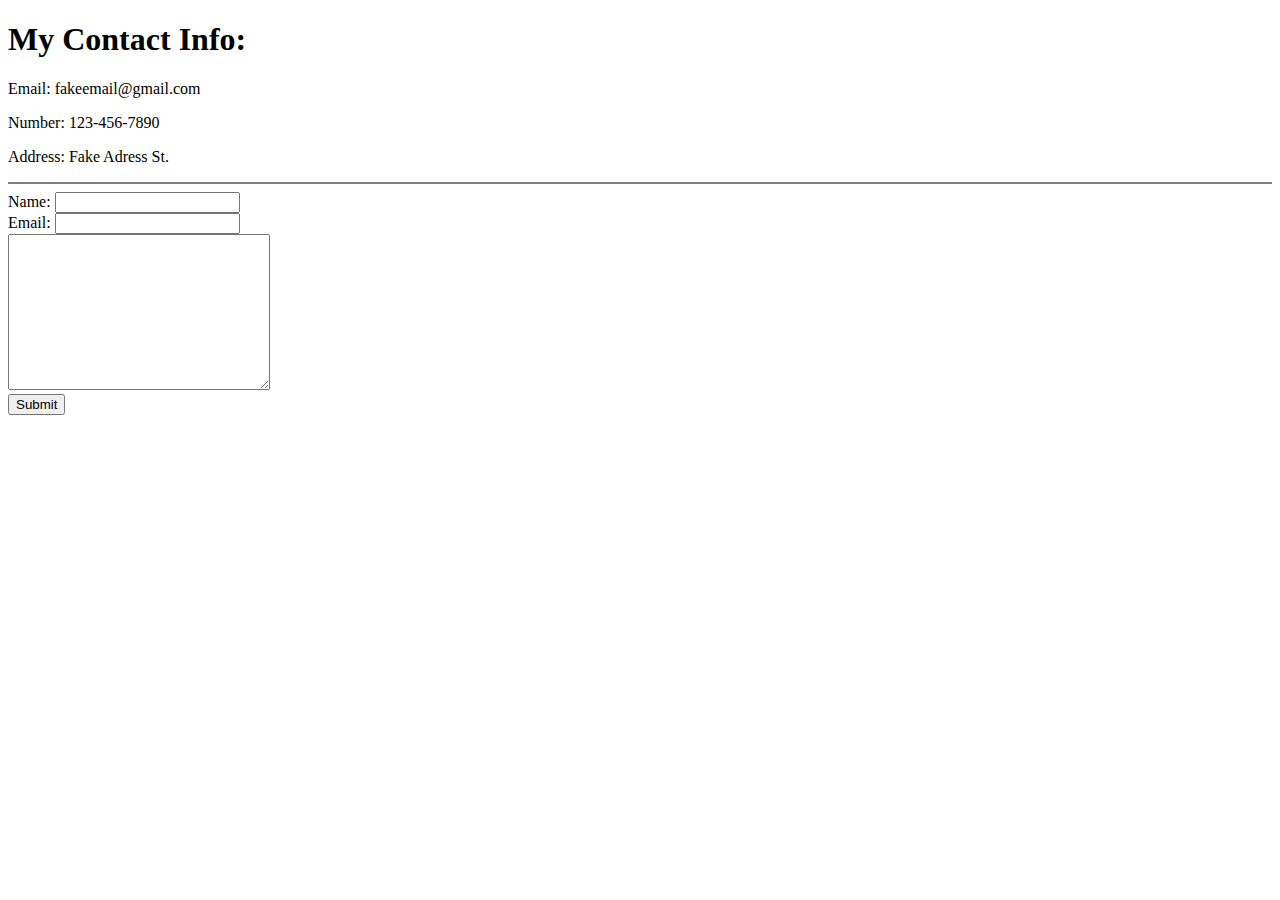
<file: contact.html>
<!DOCTYPE html>
<html lang="en">
<head>
    <meta charset="UTF-8">
    <meta http-equiv="X-UA-Compatible" content="IE=edge">
    <meta name="viewport" content="width=device-width, initial-scale=1.0">
    <title>Contact Me</title>
</head>
<body>
    <h1>My Contact Info: </h1>
    <p>Email: fakeemail@gmail.com</p>
    <p>Number: 123-456-7890</p>
    <p>Address: Fake Adress St.</p>
    <hr size="2" color="gray">
    <form action="mailto:mainwyattfoster@gmail.com">
        <label for="">Name: </label>
        <input type="text" name="YourName"><br>
        <label for="">Email: </label>
        <input type="email" name="YourEmail"><br>
        <textarea name="YourMessage" id="" cols="30" rows="10"></textarea><br>
        <input type="submit">
    </form>
</body>
</html>
</file>
